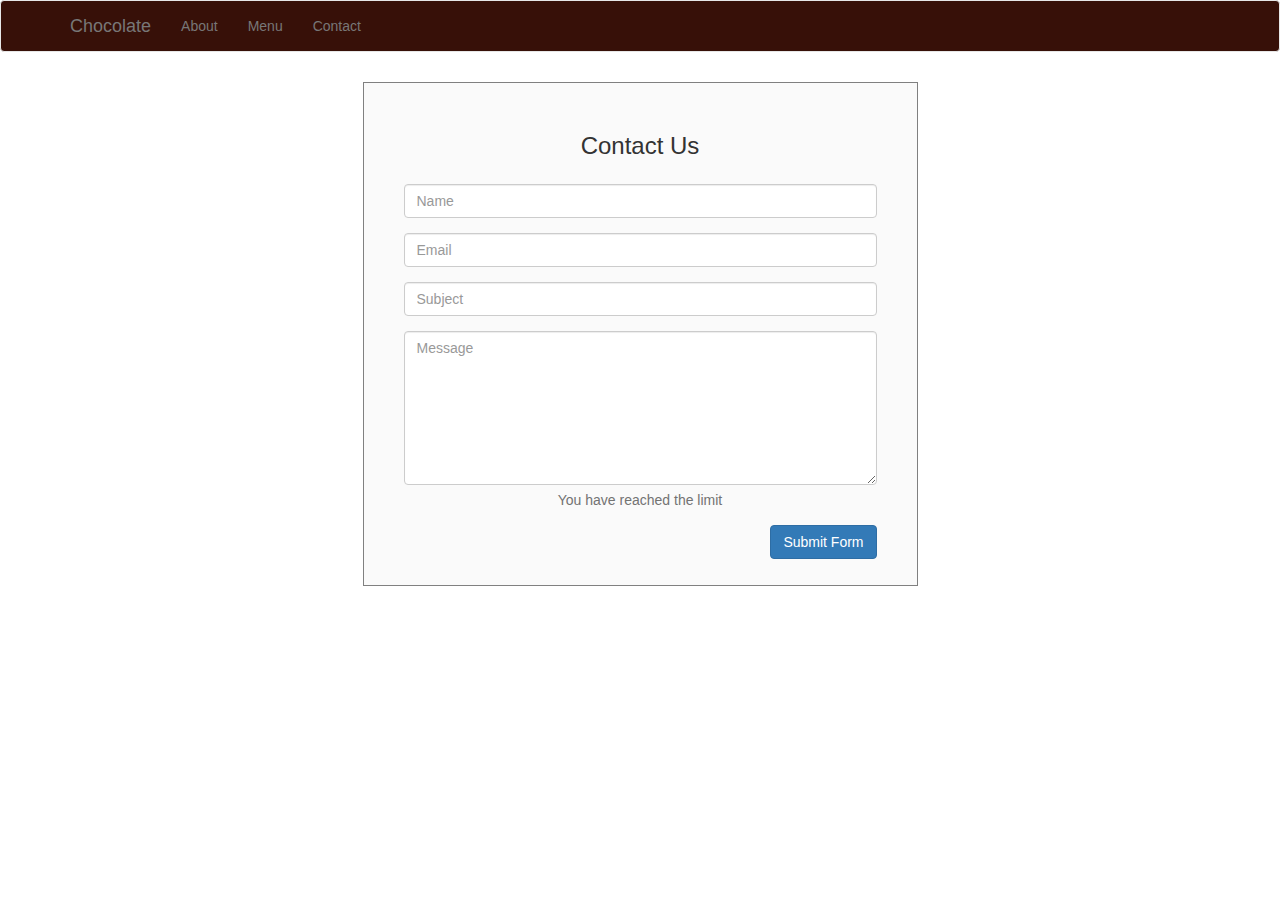
<file: Contact.html>
<!DOCTYPE html>
<html>
<head>
<meta name="viewport" content="width=device-width, initial-scale=1">
	<title>Contact</title>
	<link rel="stylesheet" type="text/css" href="https://maxcdn.bootstrapcdn.com/bootstrap/3.3.5/css/bootstrap.min.css">
	<!--<link rel="stylesheet" type="text/css" href="css/main.css">-->
	<link href="http://fonts.googleapis.com/css?family=Lato:300,400,700,300italic,400italic,700italic" rel="stylesheet" type="text/css">
	<style type="text/css">
	
	   .navbar{
		background-color: #371008;	
		}

		.form-area
		{
		    background-color: #FAFAFA;
		    /*height:50%;*/
		    /*width:50%;*/
		    text-align: center;
			padding: 10px 40px 60px;
			margin: 10px 0px 60px;
			border: 1px solid GREY;
		}
		
	</style>
</head>
<body>
<nav class ="navbar navbar-default">
		<div class ="container">
		    <div class = "navbar-header">
			 <button type="button" class="navbar-toggle collapsed" data-toggle="collapse" data-target="#bs-example-navbar-collapse-1" aria-expanded="false">
			        <span class="sr-only">Toggle navigation</span>
			        <span class="icon-bar"></span>
			        <span class="icon-bar"></span>
			        <span class="icon-bar"></span>
			 </button>

		      <a class="navbar-brand" href="Index.html"> Chocolate </a>
		    </div>

		     <div id="bs-example-navbar-collapse-1" class ="collapse navbar-collapse" >
		     <ul class ="nav navbar-nav">
		     	<li><a href="About.html"> About </a></li>
		     	<li><a href="Menu.html"> Menu </a></li>		     	
		     	<li><a href="Contact.html"> Contact </a></li> 
		     </ul >
			    
		     
		     </div> <!-- div class collapse navbar-collapse ends -->
		</div> <!-- //container class ends --> 
	</nav>




<div class="container" align="center">
	<div class ="row">
		<div class="col-lg-3"></div>
		<div class="col-lg-6">
			<div class="form-area" align="center">  
		        <form role="form" >
		        <br style="clear:both">
		                    <h3 style="margin-bottom: 25px; text-align: center;">Contact Us</h3>
		    				<div class="form-group">
								<input type="text" class="form-control" id="name" name="name" placeholder="Name" required>
							</div>
							<div class="form-group">
								<input type="text" class="form-control" id="email" name="email" placeholder="Email" required>
							</div>
							
							<div class="form-group">
								<input type="text" class="form-control" id="subject" name="subject" placeholder="Subject" required>
							</div>
		                    <div class="form-group">
		                    <textarea class="form-control" type="textarea" id="message" placeholder="Message" maxlength="140" rows="7"></textarea>
		                        <span class="help-block"><p id="characterLeft" class="help-block ">You have reached the limit</p></span>                    
		                    </div>
		            
		        <button type="button" id="submit" name="submit" class="btn btn-primary pull-right">Submit Form</button>
		        </form>
		    </div>
		</div> 
		<div class="col-lg-3"></div>
		    
		
	</div>
</div>

<script type="text/javascript" src ="js/contact.js"></script>
<script type="text/javascript" src ="https:/code.jquery.com/jquery-2.1.4.js"></script>
<script src="https://maxcdn.bootstrapcdn.com/bootstrap/3.3.5/js/bootstrap.min.js"></script>
</body>
</html>
</file>
<file: css/main.css>
body{
	background: url("https://images.unsplash.com/photo-1481391319762-47dff72954d9");
	background-size: cover;
    background-position: center; 
}

body,
html {
    width: 100%;
    height: 100%;
   font-family: "Lato";
    color: white;
}


.navbar{
	background-color: #371008

}
body nav ul li a:hover {
    color: white;
}

h1 {
	font-weight: 700;
	font-size: 5em;
}

.content{
	padding-top: 15%;
	text-align: center;
    text-shadow: 0px 4px 3px rgba(0,0,0,0.4),
                 0px 8px 13px rgba(0,0,0,0.1),
                 0px 18px 23px rgba(0,0,0,0.1);
}

hr {
    width: 400px;
    border-top: 1px solid #f8f8f8;
    border-bottom: 1px solid rgba(0,0,0,0.2);
}
</file>
